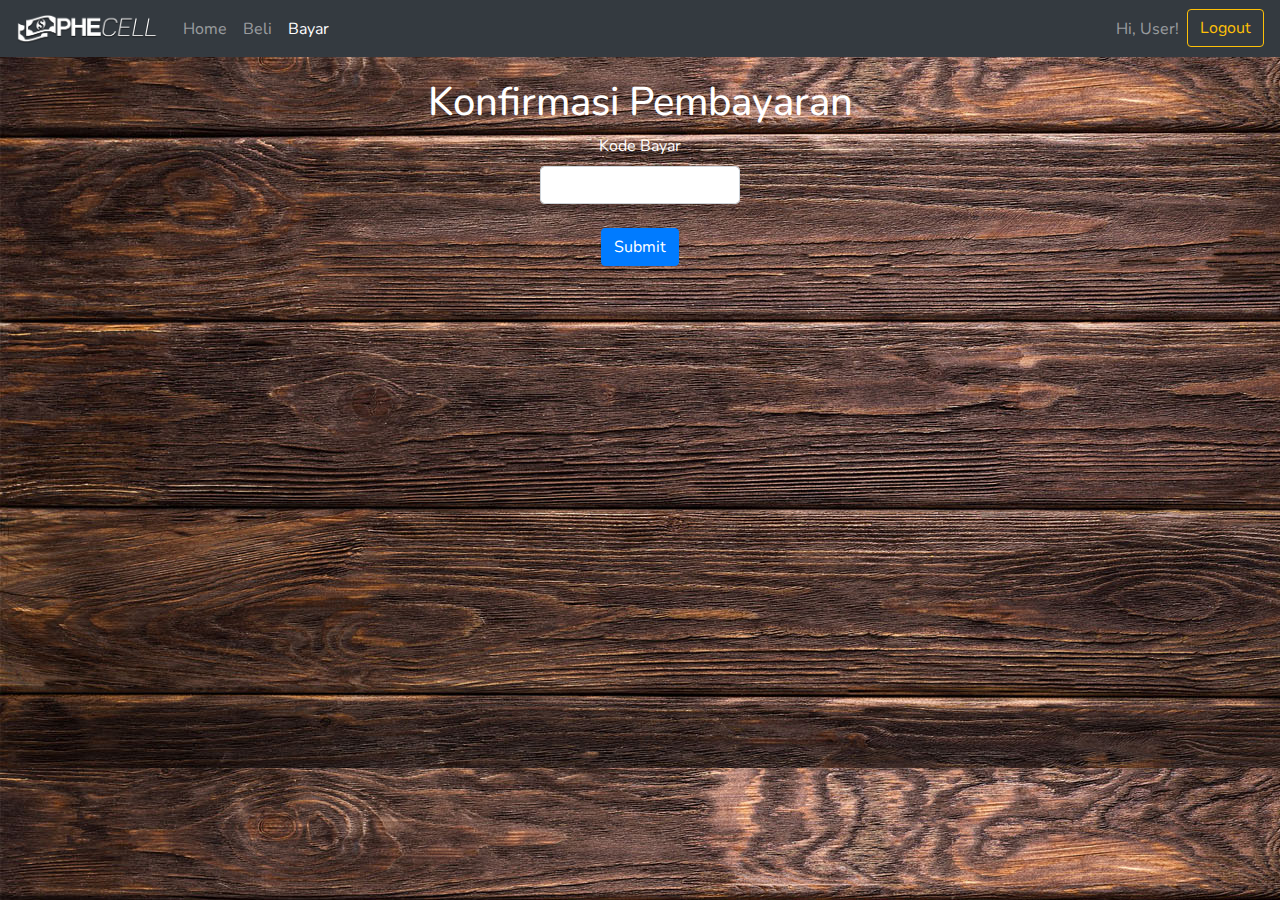
<file: bayar.html>
<!DOCTYPE html>
<html>
<head>
	<title>Konfirmasi Pembayaran</title>
	<link rel="stylesheet" href="https://stackpath.bootstrapcdn.com/bootstrap/4.3.1/css/bootstrap.min.css" integrity="sha384-ggOyR0iXCbMQv3Xipma34MD+dH/1fQ784/j6cY/iJTQUOhcWr7x9JvoRxT2MZw1T" crossorigin="anonymous">
  <script type="text/javascript" src="jquery.js"></script>
  <script src="https://code.jquery.com/jquery-3.3.1.slim.min.js" integrity="sha384-q8i/X+965DzO0rT7abK41JStQIAqVgRVzpbzo5smXKp4YfRvH+8abtTE1Pi6jizo" crossorigin="anonymous"></script>
  <script src="https://cdnjs.cloudflare.com/ajax/libs/popper.js/1.14.7/umd/popper.min.js" integrity="sha384-UO2eT0CpHqdSJQ6hJty5KVphtPhzWj9WO1clHTMGa3JDZwrnQq4sF86dIHNDz0W1" crossorigin="anonymous"></script>
  <script src="https://stackpath.bootstrapcdn.com/bootstrap/4.3.1/js/bootstrap.min.js" integrity="sha384-JjSmVgyd0p3pXB1rRibZUAYoIIy6OrQ6VrjIEaFf/nJGzIxFDsf4x0xIM+B07jRM" crossorigin="anonymous"></script>
  <!-- Latest compiled and minified JavaScript -->
  <link rel="stylesheet" type="text/css" href="style.css">
  <style>
      @import url('https://fonts.googleapis.com/css?family=Nunito|Source+Sans+Pro&display=swap');
      </style>
</head>
<body>
    <nav class="navbar navbar-expand-lg navbar navbar-dark bg-dark fixed-top" >
        <button class="navbar-toggler" type="button" data-toggle="collapse" data-target="#navbarTogglerDemo03" aria-controls="navbarTogglerDemo03" aria-expanded="false" aria-label="Toggle navigation">
          <span class="navbar-toggler-icon"></span>
        </button>
        <a class="navbar-brand" href="#"><img src="src/Logo Phecell.png" height="30" alt="axis"></a>
      
        <div class="collapse navbar-collapse" id="navbarTogglerDemo03">
          <ul class="navbar-nav mr-auto mt-2 mt-lg-0">
            <li class="nav-item">
              <a class="nav-link" href="home.html">Home</a>
            </li>
            <li class="nav-item">
              <a class="nav-link" href="pesan.html">Beli</a>
            </li>
            <li class="nav-item active">
                <a class="nav-link" href="bayar.html">Bayar<span class="sr-only">(current)</span></a>
            </li>
          </ul>
          <ul class="navbar-nav ml-auto">
              <li class="nav-item">
                  <a class="nav-link" href="#">Hi, User!</a>
              </li>
              <li class="nav-item">
                <a class="btn btn-outline-warning" href="index.html">Logout</a>
              </li>
          </ul>
        </div>
    </nav>
    <div class="container" style="margin-top: 20px">
        <div class="row justify-content-center align-items-center">
          <form align="center" style="margin: 10px">
                <div>
                        <h1><br/>Konfirmasi Pembayaran<br/></h1>
                      </div>  
            <div align="center" >
                <label for="nomor">Kode Bayar</label>
                <input type="text" class="form-control" style="width: 200px">
            </div>
            <br/>
            <button type="submit" class="btn btn-primary">Submit</button>
            </form>
        </div>
    </div>
</body>
</html>
</file>
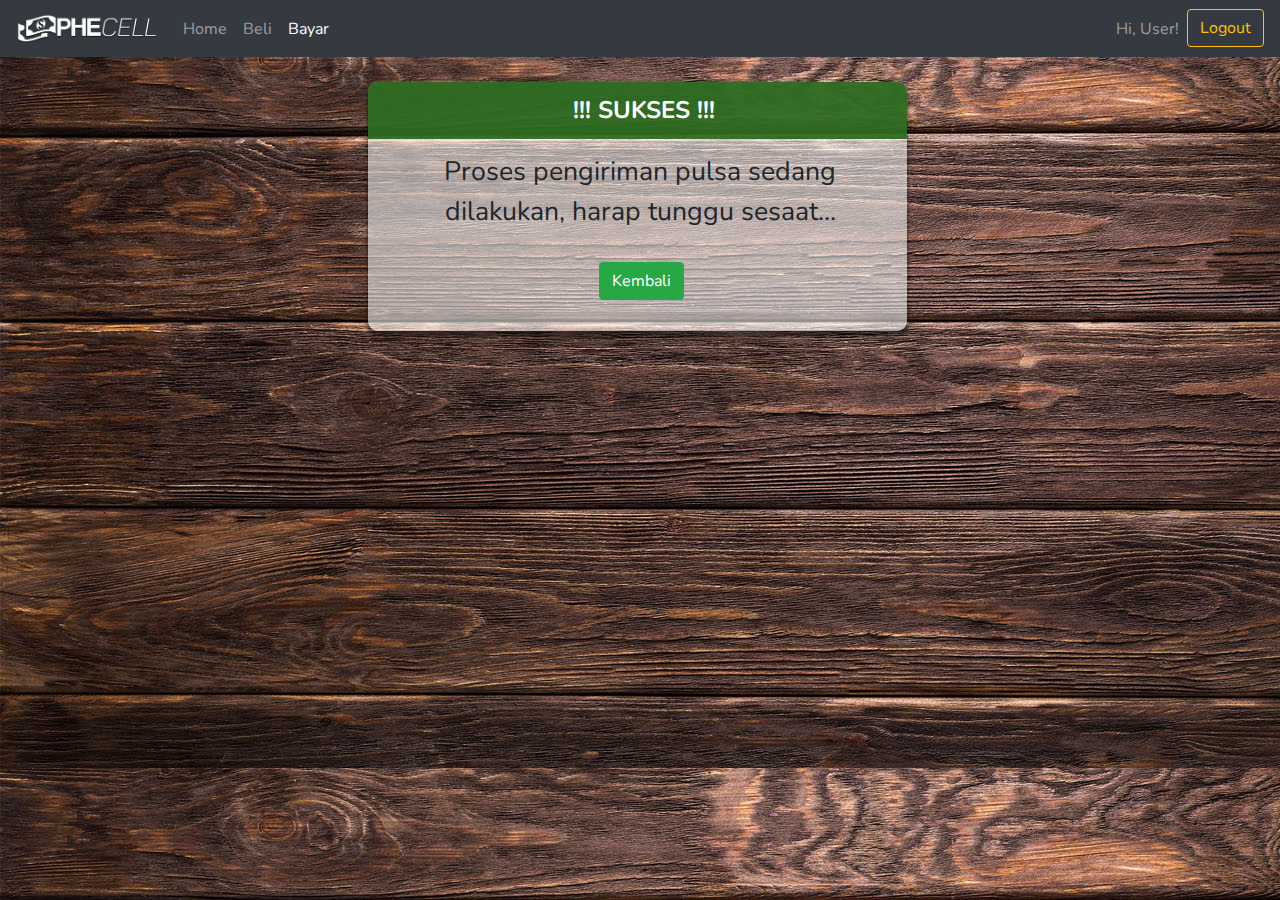
<file: betul.html>
<!DOCTYPE html>
<html>
<head>
	<title>Konfirmasi Pembayaran</title>
	<link rel="stylesheet" href="https://stackpath.bootstrapcdn.com/bootstrap/4.3.1/css/bootstrap.min.css" integrity="sha384-ggOyR0iXCbMQv3Xipma34MD+dH/1fQ784/j6cY/iJTQUOhcWr7x9JvoRxT2MZw1T" crossorigin="anonymous">
  <script type="text/javascript" src="jquery.js"></script>
  <script src="https://code.jquery.com/jquery-3.3.1.slim.min.js" integrity="sha384-q8i/X+965DzO0rT7abK41JStQIAqVgRVzpbzo5smXKp4YfRvH+8abtTE1Pi6jizo" crossorigin="anonymous"></script>
  <script src="https://cdnjs.cloudflare.com/ajax/libs/popper.js/1.14.7/umd/popper.min.js" integrity="sha384-UO2eT0CpHqdSJQ6hJty5KVphtPhzWj9WO1clHTMGa3JDZwrnQq4sF86dIHNDz0W1" crossorigin="anonymous"></script>
  <script src="https://stackpath.bootstrapcdn.com/bootstrap/4.3.1/js/bootstrap.min.js" integrity="sha384-JjSmVgyd0p3pXB1rRibZUAYoIIy6OrQ6VrjIEaFf/nJGzIxFDsf4x0xIM+B07jRM" crossorigin="anonymous"></script>
  <!-- Latest compiled and minified JavaScript -->
  <link rel="stylesheet" type="text/css" href="style.css">
  <style>
      @import url('https://fonts.googleapis.com/css?family=Nunito|Source+Sans+Pro&display=swap');
      </style>
</head>
<body>
    <nav class="navbar navbar-expand-lg navbar navbar-dark bg-dark fixed-top" >
        <button class="navbar-toggler" type="button" data-toggle="collapse" data-target="#navbarTogglerDemo03" aria-controls="navbarTogglerDemo03" aria-expanded="false" aria-label="Toggle navigation">
          <span class="navbar-toggler-icon"></span>
        </button>
        <a class="navbar-brand" href="#"><img src="src/Logo Phecell.png" height="30" alt="axis"></a>
      
        <div class="collapse navbar-collapse" id="navbarTogglerDemo03">
          <ul class="navbar-nav mr-auto mt-2 mt-lg-0">
            <li class="nav-item">
              <a class="nav-link" href="home.html">Home</a>
            </li>
            <li class="nav-item">
              <a class="nav-link" href="pesan.html">Beli</a>
            </li>
            <li class="nav-item active">
                <a class="nav-link" href="bayar.html">Bayar<span class="sr-only">(current)</span></a>
            </li>
          </ul>
          <ul class="navbar-nav ml-auto">
              <li class="nav-item">
                  <a class="nav-link" href="#">Hi, User!</a>
              </li>
              <li class="nav-item">
                <a class="btn btn-outline-warning" href="index.html">Logout</a>
              </li>
          </ul>
        </div>
    </nav>
    <div class="box">
        <img src="src/logotulisan_v2/Kotak-Transparan/kotaksukses.png">
        <a class="tulisan-box" style="color: white"><b>!!! SUKSES !!!</b></a>
        <p class="isi-box">Proses pengiriman pulsa sedang dilakukan, harap tunggu sesaat...</p>
        <a class="kembali btn btn-success" style="color: white" href="home.html">Kembali</a>
    </div> 
</body>
</html>
</file>
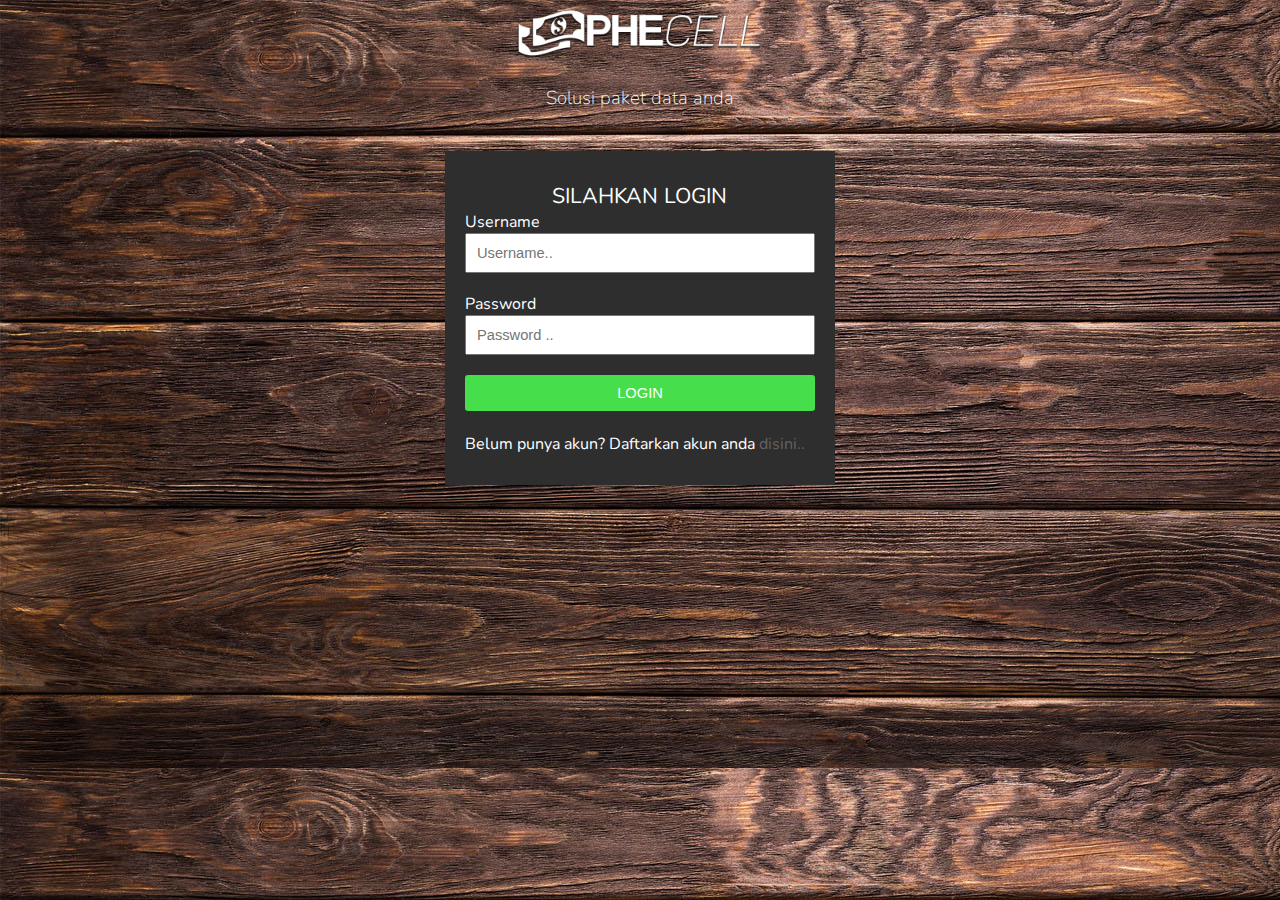
<file: login.html>
<!DOCTYPE html>
<html>
<head>
	<title>LOGIN</title>
	<link rel="stylesheet" type="text/css" href="style.css">
	<style>
		@import url('https://fonts.googleapis.com/css?family=Nunito|Source+Sans+Pro&display=swap');
	</style>
</head>
<body>
	
	<div style="margin: 0 auto;text-align:center">
		<img src="src/Logo Phecell.png" width="250">
	</div>
	<h3>Solusi paket data anda</h3>

	<div class="kotak">
		<form>
			<div>
				<label class="judul-form">Silahkan Login</label>
			</div>
			<label>Username</label>
            <input type="text" name="username" class="form_login" placeholder="Username..">
            
			<label>Password</label>
			<input type="password" name="password" class="form_login" placeholder="Password ..">

			<input type="submit" class="tombol_login" value="LOGIN">
			<br/>
			<br/>
			<label align="center">Belum punya akun? Daftarkan akun anda <a href="register.html" class="link">disini..</a></label>
		</form>
		
	</div>


</body>
</html>
</file>
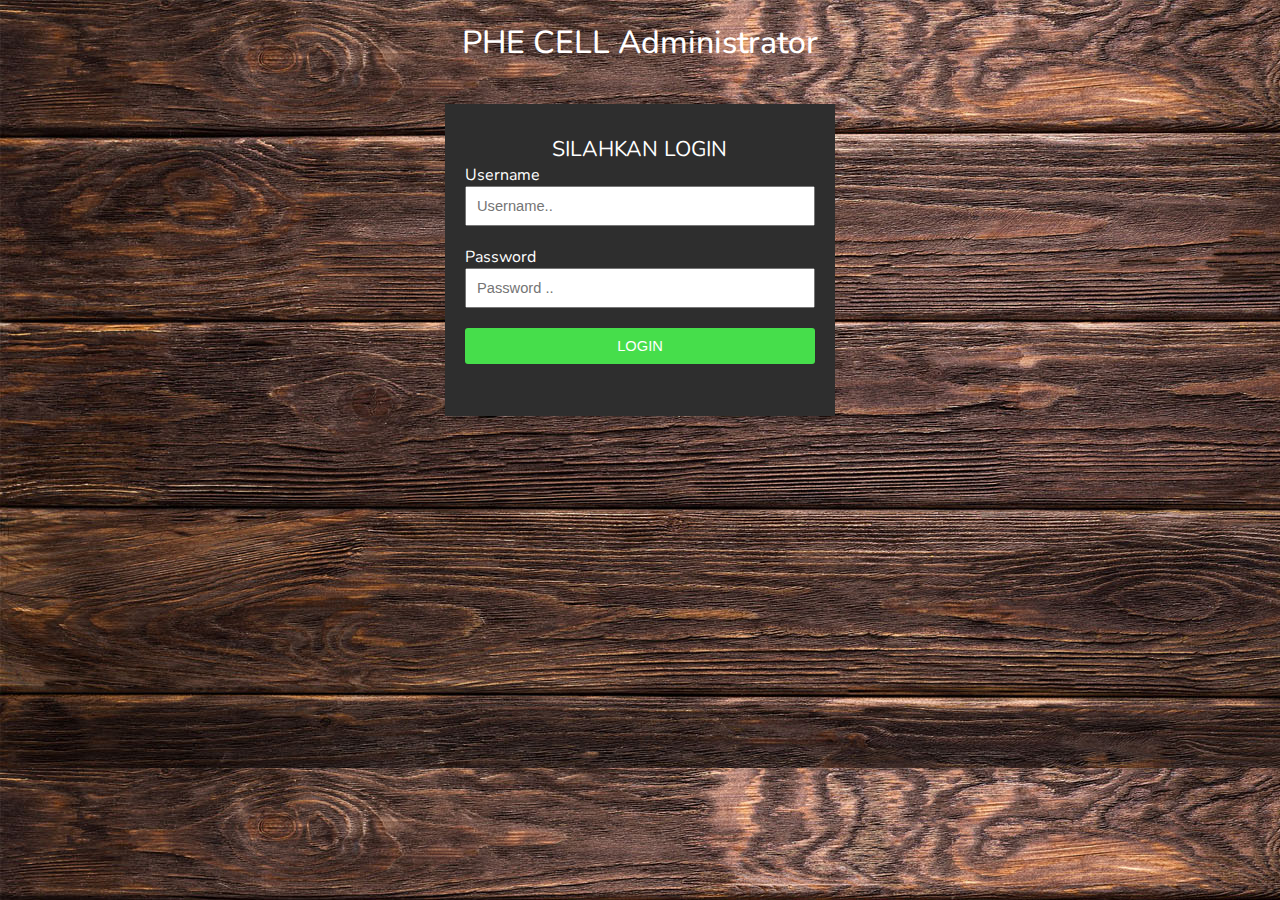
<file: loginadmin.html>
<!DOCTYPE html>
<html>
<head>
	<title>LOGIN</title>
	<link rel="stylesheet" type="text/css" href="style.css">
	<style>
			@import url('https://fonts.googleapis.com/css?family=Nunito|Source+Sans+Pro&display=swap');
	</style>
</head>
<body>
	
	<h1>PHE CELL Administrator</h1>

	<div class="kotak">
		<form>
			<div>
				<label class="judul-form">Silahkan Login</label>
			</div>
			<label>Username</label>
            <input type="text" name="username" class="form_login" placeholder="Username..">
            
			<label>Password</label>
			<input type="password" name="password" class="form_login" placeholder="Password ..">

			<input type="submit" class="tombol_login" value="LOGIN">
			<br/>
			<br/>
		</form>
		
	</div>


</body>
</html>
</file>
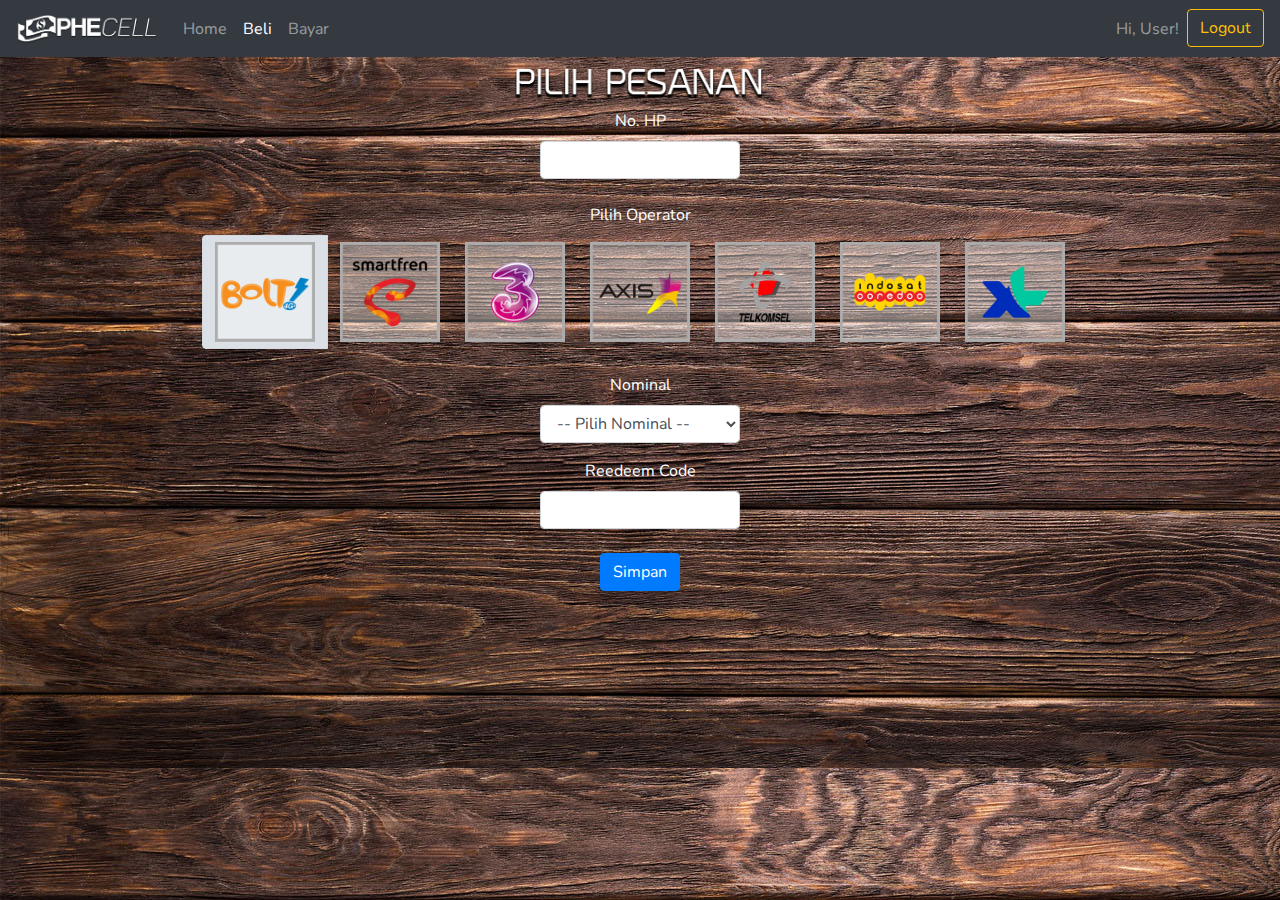
<file: pesan.html>
<!DOCTYPE html>
<html>
<head>
	<title>Pesanan</title>
	<link rel="stylesheet" href="https://stackpath.bootstrapcdn.com/bootstrap/4.3.1/css/bootstrap.min.css" integrity="sha384-ggOyR0iXCbMQv3Xipma34MD+dH/1fQ784/j6cY/iJTQUOhcWr7x9JvoRxT2MZw1T" crossorigin="anonymous">
  <script type="text/javascript" src="jquery.js"></script>
  <script src="https://code.jquery.com/jquery-3.3.1.slim.min.js" integrity="sha384-q8i/X+965DzO0rT7abK41JStQIAqVgRVzpbzo5smXKp4YfRvH+8abtTE1Pi6jizo" crossorigin="anonymous"></script>
  <script src="https://cdnjs.cloudflare.com/ajax/libs/popper.js/1.14.7/umd/popper.min.js" integrity="sha384-UO2eT0CpHqdSJQ6hJty5KVphtPhzWj9WO1clHTMGa3JDZwrnQq4sF86dIHNDz0W1" crossorigin="anonymous"></script>
  <script src="https://stackpath.bootstrapcdn.com/bootstrap/4.3.1/js/bootstrap.min.js" integrity="sha384-JjSmVgyd0p3pXB1rRibZUAYoIIy6OrQ6VrjIEaFf/nJGzIxFDsf4x0xIM+B07jRM" crossorigin="anonymous"></script>
  <!-- Latest compiled and minified JavaScript -->
  <link rel="stylesheet" type="text/css" href="style.css">
  <style>
      @import url('https://fonts.googleapis.com/css?family=Nunito|Source+Sans+Pro&display=swap');
      </style>
</head>
<body>
    <nav class="navbar navbar-expand-lg navbar navbar-dark bg-dark fixed-top" >
        <button class="navbar-toggler" type="button" data-toggle="collapse" data-target="#navbarTogglerDemo03" aria-controls="navbarTogglerDemo03" aria-expanded="false" aria-label="Toggle navigation">
          <span class="navbar-toggler-icon"></span>
        </button>
        <a class="navbar-brand" href="#"><img src="src/Logo Phecell.png" height="30" alt="axis"></a>
      
        <div class="collapse navbar-collapse" id="navbarTogglerDemo03">
          <ul class="navbar-nav mr-auto mt-2 mt-lg-0">
            <li class="nav-item">
              <a class="nav-link" href="home.html">Home</a>
            </li>
            <li class="nav-item active">
              <a class="nav-link" href="pesan.html">Beli <span class="sr-only">(current)</span></a>
            </li>
            <li class="nav-item">
                <a class="nav-link" href="bayar.html">Bayar</a>
            </li>
          </ul>
          <ul class="navbar-nav ml-auto">
              <li class="nav-item">
                  <a class="nav-link" href="#">Hi, User!</a>
              </li>
              <li class="nav-item">
                <a class="btn btn-outline-warning" href="index.html">Logout</a>
              </li>
          </ul>
        </div>
    </nav>
    <div class="container" style="margin-top: 20px">
        <div class="row justify-content-center align-items-center">
          <div style="margin: 0 auto;text-align:center">
            <br/>
            <br/>
            <img src="src/logotulisan_v2/Tulisan/pilihpesan.png" width="250">
          </div>
          <form align="center" style="margin: 10px">
              <div align="center" >
                <label for="nomor">No. HP</label>
                <input type="text" class="form-control" style="width: 200px" maxlength="12" >
              </div>
              <label><br/>Pilih Operator</label>
              <br/>
              <div class="btn-group btn-group-toggle" data-toggle="buttons">
                  <label class="btn btn-light active">
                    <input type="radio" name="options" id="option1" autocomplete="off" checked> <img src="src/1_bolt.png" height="100" alt="axis">
                  </label>
                  <label class="btn btn-light">
                    <input type="radio" name="options" id="option2" autocomplete="off"> <img src="src/2_smartfren.png" height="100" alt="axis">
                  </label>
                  <label class="btn btn-light">
                    <input type="radio" name="options" id="option3" autocomplete="off"> <img src="src/3_tri.png" height="100" alt="axis">
                  </label>
                  <label class="btn btn-light">
                    <input type="radio" name="options" id="option4" autocomplete="off"> <img src="src/4_axis.png" height="100" alt="axis">
                  </label>
                  <label class="btn btn-light">
                    <input type="radio" name="options" id="option5" autocomplete="off"> <img src="src/5_telkomsel.png" height="100" alt="axis">
                  </label>
                  <label class="btn btn-light">
                    <input type="radio" name="options" id="option6" autocomplete="off"> <img src="src/6_indosat.png" height="100" alt="axis">
                  </label>
                  <label class="btn btn-light">
                    <input type="radio" name="options" id="option7" autocomplete="off"> <img src="src/7_xl.png" height="100" alt="axis">
                  </label>
            </div>
            <br>
            <br/>
            <div class="form-group" align="center">
              <label for="nom">Nominal</label>
              <select class="form-control" id="nom" style="width: 200px">
                  <option value="0">-- Pilih Nominal --</option>
                  <option value="1">5000</option>
                  <option value="2">10000</option>
                  <option value="3">20000</option>
                  <option value="4">50000</option>
              </select>
            </div>
            <div align="center" >
                <label for="diskon">Reedeem Code</label>
                <input type="text" class="form-control" style="width: 200px" >
            </div>
            <br/>
            <button type="submit" class="btn btn-primary">Simpan</button>
          </form>
        </div>
      </div>
</body>
</html>
</file>
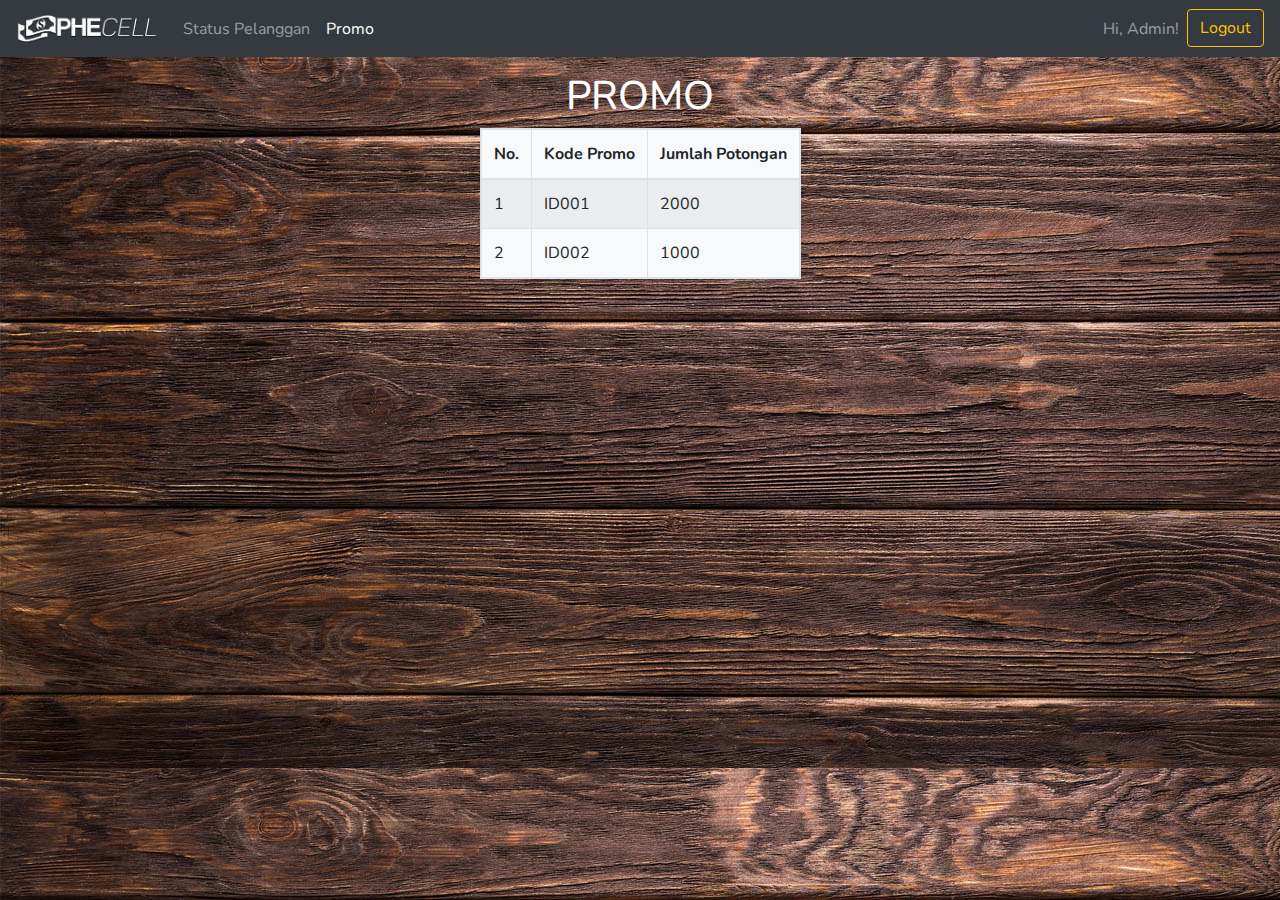
<file: promo.html>
<!DOCTYPE html>
<html>
<head>
	<title>Promo</title>
	<link rel="stylesheet" href="https://stackpath.bootstrapcdn.com/bootstrap/4.3.1/css/bootstrap.min.css" integrity="sha384-ggOyR0iXCbMQv3Xipma34MD+dH/1fQ784/j6cY/iJTQUOhcWr7x9JvoRxT2MZw1T" crossorigin="anonymous">
  <script type="text/javascript" src="jquery.js"></script>
  <script src="https://code.jquery.com/jquery-3.3.1.slim.min.js" integrity="sha384-q8i/X+965DzO0rT7abK41JStQIAqVgRVzpbzo5smXKp4YfRvH+8abtTE1Pi6jizo" crossorigin="anonymous"></script>
  <script src="https://cdnjs.cloudflare.com/ajax/libs/popper.js/1.14.7/umd/popper.min.js" integrity="sha384-UO2eT0CpHqdSJQ6hJty5KVphtPhzWj9WO1clHTMGa3JDZwrnQq4sF86dIHNDz0W1" crossorigin="anonymous"></script>
  <script src="https://stackpath.bootstrapcdn.com/bootstrap/4.3.1/js/bootstrap.min.js" integrity="sha384-JjSmVgyd0p3pXB1rRibZUAYoIIy6OrQ6VrjIEaFf/nJGzIxFDsf4x0xIM+B07jRM" crossorigin="anonymous"></script>
  <!-- Latest compiled and minified JavaScript -->
  <link rel="stylesheet" type="text/css" href="style.css">
  <style>
      @import url('https://fonts.googleapis.com/css?family=Nunito|Source+Sans+Pro&display=swap');
      </style>
</head>
<body>
    <nav class="navbar navbar-expand-lg navbar navbar-dark bg-dark fixed-top" >
        <button class="navbar-toggler" type="button" data-toggle="collapse" data-target="#navbarTogglerDemo03" aria-controls="navbarTogglerDemo03" aria-expanded="false" aria-label="Toggle navigation">
          <span class="navbar-toggler-icon"></span>
        </button>
        <a class="navbar-brand" href="#"><img src="src/Logo Phecell.png" height="30" alt="axis"></a>
      
        <div class="collapse navbar-collapse" id="navbarTogglerDemo03">
          <ul class="navbar-nav mr-auto mt-2 mt-lg-0">
            <li class="nav-item">
              <a class="nav-link" href="status.html">Status Pelanggan</a>
            </li>
            <li class="nav-item active">
              <a class="nav-link" href="promo.html">Promo <span class="sr-only">(current)</span></a>
            </li>
          </ul>
          <ul class="navbar-nav ml-auto">
              <li class="nav-item">
                  <a class="nav-link" href="#">Hi, Admin!</a>
              </li>
              <li class="nav-item">
                <a class="btn btn-outline-warning" href="index.html">Logout</a>
              </li>
          </ul>
        </div>
    </nav>
    <br/>
    <br/>
    <br/>
    <h1>PROMO</h1> 
    <div class="container">
        <div class="row justify-content-center align-items-center">
            <div class="col-xs-12 " align="center">
      <table class="table table-bordered table-striped table-hover bg-light table-responsive">
              <thead>
                      <tr>
                          <th class="short">No.</th>
                          <th>Kode Promo</th>
                          <th>Jumlah Potongan</th>            
                      </tr>
                  </thead>
                  <tbody>
                    <tr>
                        <td>1</td>
                        <td>ID001</td>
                        <td>2000</td>            
                    </tr>
                    <tr>
                        <td>2</td>
                        <td>ID002</td>
                        <td>1000</td>            
                    </tr>
                </tbody>
            </table>
        </div>
    </div>
</div>
</body>
</html>
</file>
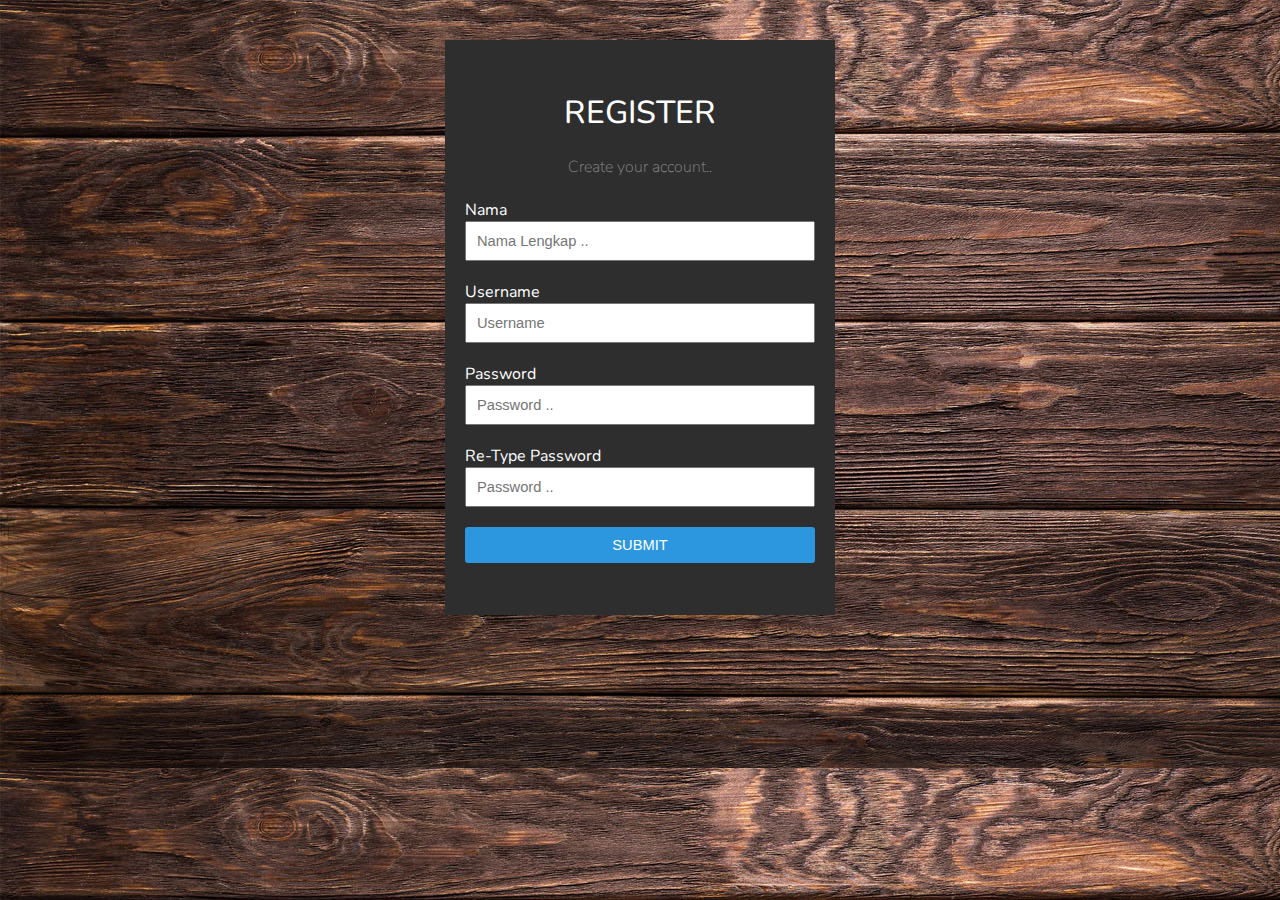
<file: register.html>
<!DOCTYPE html>
<html>
<head>
	<title>Register Your Account</title>
	<link rel="stylesheet" type="text/css" href="style.css">
	<style>
		@import url('https://fonts.googleapis.com/css?family=Nunito|Source+Sans+Pro&display=swap');
	</style>
</head>
<body>

	<div class="kotak">
        <h1>REGISTER</h1>
		<h4>Create your account..</h4>

		<form>
			<label>Nama</label>
            <input type="text" name="nama lengkap" class="form_login" placeholder="Nama Lengkap ..">
            
            <label>Username</label>
            <input type="text" name="username" class="form_login" placeholder="Username">

			<label>Password</label>
            <input type="password" name="password" class="form_login" placeholder="Password ..">
            
            <label>Re-Type Password</label>
			<input type="password" name="password" class="form_login" placeholder="Password ..">

			<input type="submit" class="tombol_regist" value="SUBMIT">

			<br/>
			<br/>
		</form>
		
	</div>


</body>
</html>
</file>
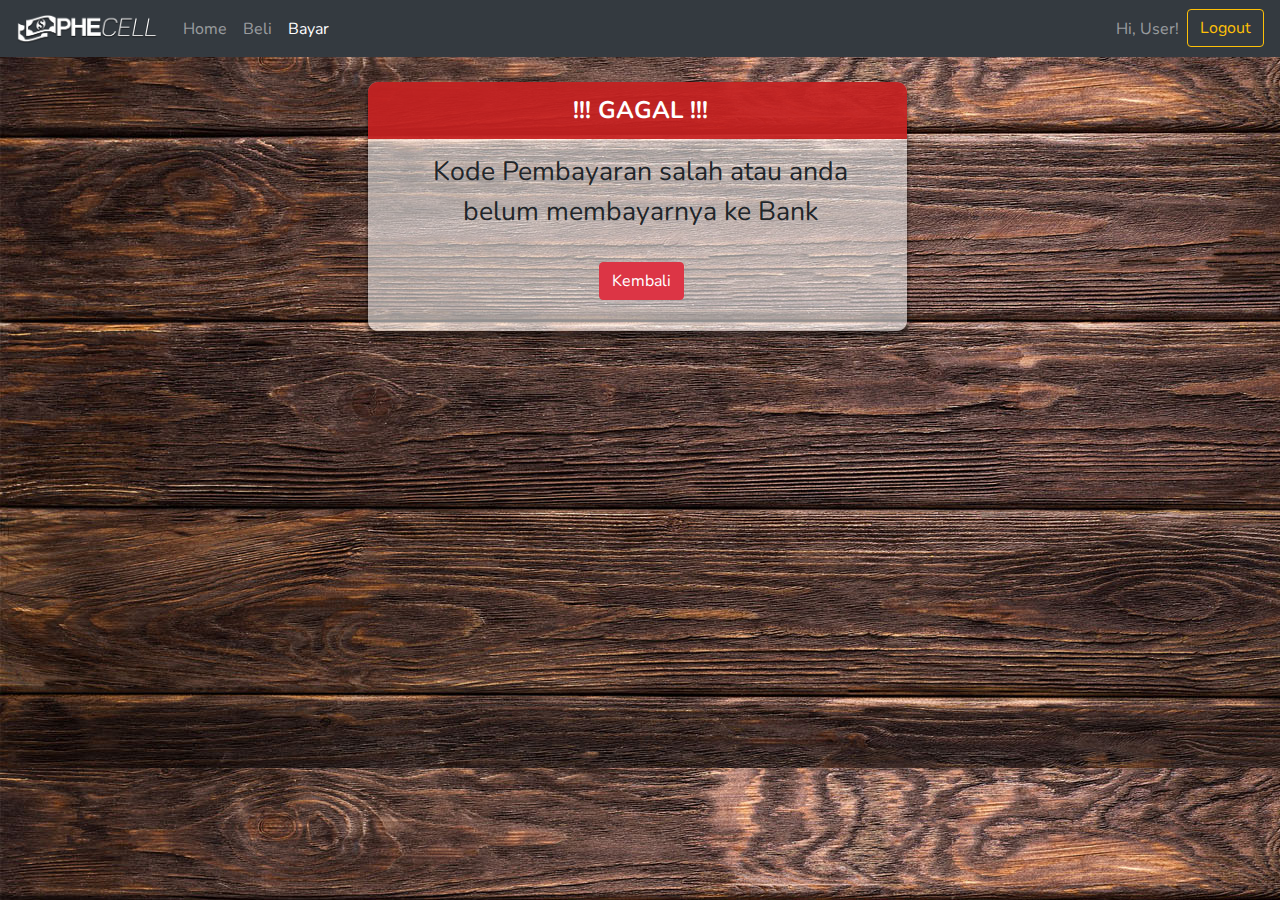
<file: salah.html>
<!DOCTYPE html>
<html>
<head>
	<title>Konfirmasi Pembayaran</title>
	<link rel="stylesheet" href="https://stackpath.bootstrapcdn.com/bootstrap/4.3.1/css/bootstrap.min.css" integrity="sha384-ggOyR0iXCbMQv3Xipma34MD+dH/1fQ784/j6cY/iJTQUOhcWr7x9JvoRxT2MZw1T" crossorigin="anonymous">
  <script type="text/javascript" src="jquery.js"></script>
  <script src="https://code.jquery.com/jquery-3.3.1.slim.min.js" integrity="sha384-q8i/X+965DzO0rT7abK41JStQIAqVgRVzpbzo5smXKp4YfRvH+8abtTE1Pi6jizo" crossorigin="anonymous"></script>
  <script src="https://cdnjs.cloudflare.com/ajax/libs/popper.js/1.14.7/umd/popper.min.js" integrity="sha384-UO2eT0CpHqdSJQ6hJty5KVphtPhzWj9WO1clHTMGa3JDZwrnQq4sF86dIHNDz0W1" crossorigin="anonymous"></script>
  <script src="https://stackpath.bootstrapcdn.com/bootstrap/4.3.1/js/bootstrap.min.js" integrity="sha384-JjSmVgyd0p3pXB1rRibZUAYoIIy6OrQ6VrjIEaFf/nJGzIxFDsf4x0xIM+B07jRM" crossorigin="anonymous"></script>
  <!-- Latest compiled and minified JavaScript -->
  <link rel="stylesheet" type="text/css" href="style.css">
  <style>
      @import url('https://fonts.googleapis.com/css?family=Nunito|Source+Sans+Pro&display=swap');
      </style>
</head>
<body>
    <nav class="navbar navbar-expand-lg navbar navbar-dark bg-dark fixed-top" >
        <button class="navbar-toggler" type="button" data-toggle="collapse" data-target="#navbarTogglerDemo03" aria-controls="navbarTogglerDemo03" aria-expanded="false" aria-label="Toggle navigation">
          <span class="navbar-toggler-icon"></span>
        </button>
        <a class="navbar-brand" href="#"><img src="src/Logo Phecell.png" height="30" alt="axis"></a>
      
        <div class="collapse navbar-collapse" id="navbarTogglerDemo03">
          <ul class="navbar-nav mr-auto mt-2 mt-lg-0">
            <li class="nav-item">
              <a class="nav-link" href="home.html">Home</a>
            </li>
            <li class="nav-item">
              <a class="nav-link" href="pesan.html">Beli</a>
            </li>
            <li class="nav-item active">
                <a class="nav-link" href="bayar.html">Bayar<span class="sr-only">(current)</span></a>
            </li>
          </ul>
          <ul class="navbar-nav ml-auto">
              <li class="nav-item">
                  <a class="nav-link" href="#">Hi, User!</a>
              </li>
              <li class="nav-item">
                <a class="btn btn-outline-warning" href="index.html">Logout</a>
              </li>
          </ul>
        </div>
    </nav>
    <div class="box">
        <img src="src/logotulisan_v2/Kotak-Transparan/kotakgagal.png">
        <a class="tulisan-box" style="color: white"><b>!!! GAGAL !!!</b></a>
        <p class="isi-box">Kode Pembayaran salah atau anda belum membayarnya ke Bank</p>
        <a class="kembali btn btn-danger" style="color: white" href="bayar.html">Kembali</a>
    </div> 
</body>
</html>
</file>
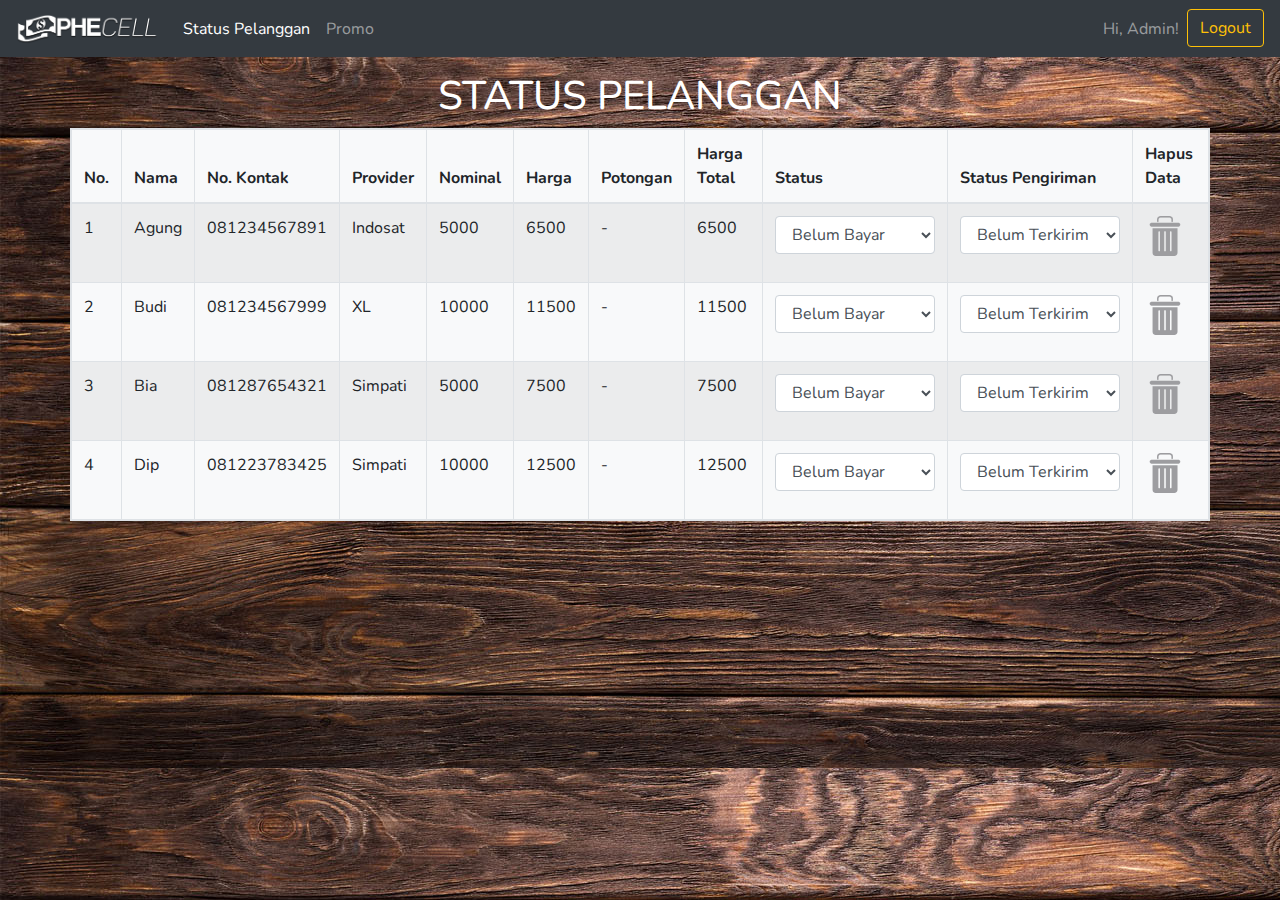
<file: status.html>
<!DOCTYPE html>
<html>
<head>
	<title>Status Pelanggan</title>
	<link rel="stylesheet" href="https://stackpath.bootstrapcdn.com/bootstrap/4.3.1/css/bootstrap.min.css" integrity="sha384-ggOyR0iXCbMQv3Xipma34MD+dH/1fQ784/j6cY/iJTQUOhcWr7x9JvoRxT2MZw1T" crossorigin="anonymous">
  <script type="text/javascript" src="jquery.js"></script>
  <script src="https://code.jquery.com/jquery-3.3.1.slim.min.js" integrity="sha384-q8i/X+965DzO0rT7abK41JStQIAqVgRVzpbzo5smXKp4YfRvH+8abtTE1Pi6jizo" crossorigin="anonymous"></script>
  <script src="https://cdnjs.cloudflare.com/ajax/libs/popper.js/1.14.7/umd/popper.min.js" integrity="sha384-UO2eT0CpHqdSJQ6hJty5KVphtPhzWj9WO1clHTMGa3JDZwrnQq4sF86dIHNDz0W1" crossorigin="anonymous"></script>
  <script src="https://stackpath.bootstrapcdn.com/bootstrap/4.3.1/js/bootstrap.min.js" integrity="sha384-JjSmVgyd0p3pXB1rRibZUAYoIIy6OrQ6VrjIEaFf/nJGzIxFDsf4x0xIM+B07jRM" crossorigin="anonymous"></script>
  <!-- Latest compiled and minified JavaScript -->
  <link rel="stylesheet" type="text/css" href="style.css">
  <style>
      @import url('https://fonts.googleapis.com/css?family=Nunito|Source+Sans+Pro&display=swap');
      </style>
</head>
<body>
    <nav class="navbar navbar-expand-lg navbar navbar-dark bg-dark fixed-top" >
        <button class="navbar-toggler" type="button" data-toggle="collapse" data-target="#navbarTogglerDemo03" aria-controls="navbarTogglerDemo03" aria-expanded="false" aria-label="Toggle navigation">
          <span class="navbar-toggler-icon"></span>
        </button>
        <a class="navbar-brand" href="#"><img src="src/Logo Phecell.png" height="30" alt="axis"></a>
      
        <div class="collapse navbar-collapse" id="navbarTogglerDemo03">
          <ul class="navbar-nav mr-auto mt-2 mt-lg-0">
            <li class="nav-item active">
              <a class="nav-link" href="status.html">Status Pelanggan<span class="sr-only">(current)</span></a>
            </li>
            <li class="nav-item">
              <a class="nav-link" href="promo.html">Promo</a>
            </li>
          </ul>
          <ul class="navbar-nav ml-auto">
              <li class="nav-item">
                  <a class="nav-link" href="#">Hi, Admin!</a>
              </li>
              <li class="nav-item">
                <a class="btn btn-outline-warning" href="index.html">Logout</a>
              </li>
          </ul>
        </div>
    </nav>
            <br/>
            <br/>
            <br/>
    <h1>STATUS PELANGGAN</h1> 
    <div class="container">
        <div class="row justify-content-center align-items-center">
            <div class="col-xs-12 " align="center">
      <table class="table table-bordered table-striped table-hover bg-light table-responsive">
              <thead>
                      <tr>
                          <th class="short">No.</th>
                          <th>Nama</th>
                          <th>No. Kontak</th>
                          <th>Provider</th>
                          <th>Nominal</th>
                          <th>Harga</th>
                          <th>Potongan</th>
                          <th>Harga Total</th>
                          <th>Status</th>
                          <th>Status Pengiriman</th>
                          <th>Hapus Data</th>
                      </tr>
                  </thead>
                  <tbody>
                      <tr>
                          <td>1</td>
                          <td>Agung</td>
                          <td>081234567891</td>
                          <td>Indosat</td>
                          <td>5000</td>
                          <td>6500</td>
                          <td>-</td>
                          <td>6500</td>
                          <td>
                            <div class="form-group">
                              <select class="form-control" id="Status" style="width: 160px">
                                <option value="0">Belum Bayar</option>
                                <option value="1">Sudah Bayar</option>
                              </select>
                            </div>
                          </td>
                          <td>
                            <div class="form-group">
                              <select class="form-control" id="Status" style="width: 160px">
                                <option value="0">Belum Terkirim</option>
                                <option value="1">Sudah Terkirim</option>
                              </select>
                            </div>
                          </td>
                          <td>
                            <a href="#"><img src="src/delete.png" width="40" alt="Hapus"/></a>
                          </td>
                      </tr>
            
                      <tr>
                          <td>2</td>
                          <td>Budi</td>
                          <td>081234567999</td>
                          <td>XL</td>
                          <td>10000</td>
                          <td>11500</td>
                          <td>-</td>
                          <td>11500</td>
                          <td>
                            <div class="form-group">
                              <select class="form-control" id="Status" style="width: 160px">
                                <option value="0">Belum Bayar</option>
                                <option value="1">Sudah Bayar</option>
                              </select>
                            </div>
                          </td>
                          <td>
                            <div class="form-group">
                              <select class="form-control" id="Status" style="width: 160px">
                                <option value="0">Belum Terkirim</option>
                                <option value="1">Sudah Terkirim</option>
                              </select>
                            </div>
                          </td>
                          <td>
                              <a href="#"><img src="src/delete.png" width="40" alt="Hapus"/></a>
                          </td>
                      </tr>
            
                      <tr>
                          <td>3</td>
                          <td>Bia</td>
                          <td>081287654321</td>
                          <td>Simpati</td>
                          <td>5000</td>
                          <td>7500</td>
                          <td>-</td>
                          <td>7500</td>
                          <td>
                            <div class="form-group">
                              <select class="form-control" id="Status" style="width: 160px">
                                <option value="0">Belum Bayar</option>
                                <option value="1">Sudah Bayar</option>
                              </select>
                            </div>
                          </td>
                          <td>
                            <div class="form-group">
                              <select class="form-control" id="Status" style="width: 160px">
                                <option value="0">Belum Terkirim</option>
                                <option value="1">Sudah Terkirim</option>
                              </select>
                            </div>
                          </td>
                          <td>
                              <a href="#"><img src="src/delete.png" width="40" alt="Hapus"/></a>
                          </td>
                      </tr>
            
                      <tr>
                          <td>4</td>
                          <td>Dip</td>
                          <td>081223783425</td>
                          <td>Simpati</td>
                          <td>10000</td>
                          <td>12500</td>
                          <td>-</td>
                          <td>12500</td>
                          <td>
                            <div class="form-group">
                              <select class="form-control" id="Status" style="width: 160px">
                                <option value="0">Belum Bayar</option>
                                <option value="1">Sudah Bayar</option>
                              </select>
                            </div>
                          </td>
                          <td>
                            <div class="form-group">
                              <select class="form-control" id="Status" style="width: 160px">
                                <option value="0">Belum Terkirim</option>
                                <option value="1">Sudah Terkirim</option>
                              </select>
                            </div>
                          </td>
                          <td>
                              <a href="#"><img src="src/delete.png" width="40" alt="Hapus"/></a>
                          </td>
                      </tr>
                  </tbody>
            </table>
          </div>
        </div>
      </div>    
</body>
</html>
</file>
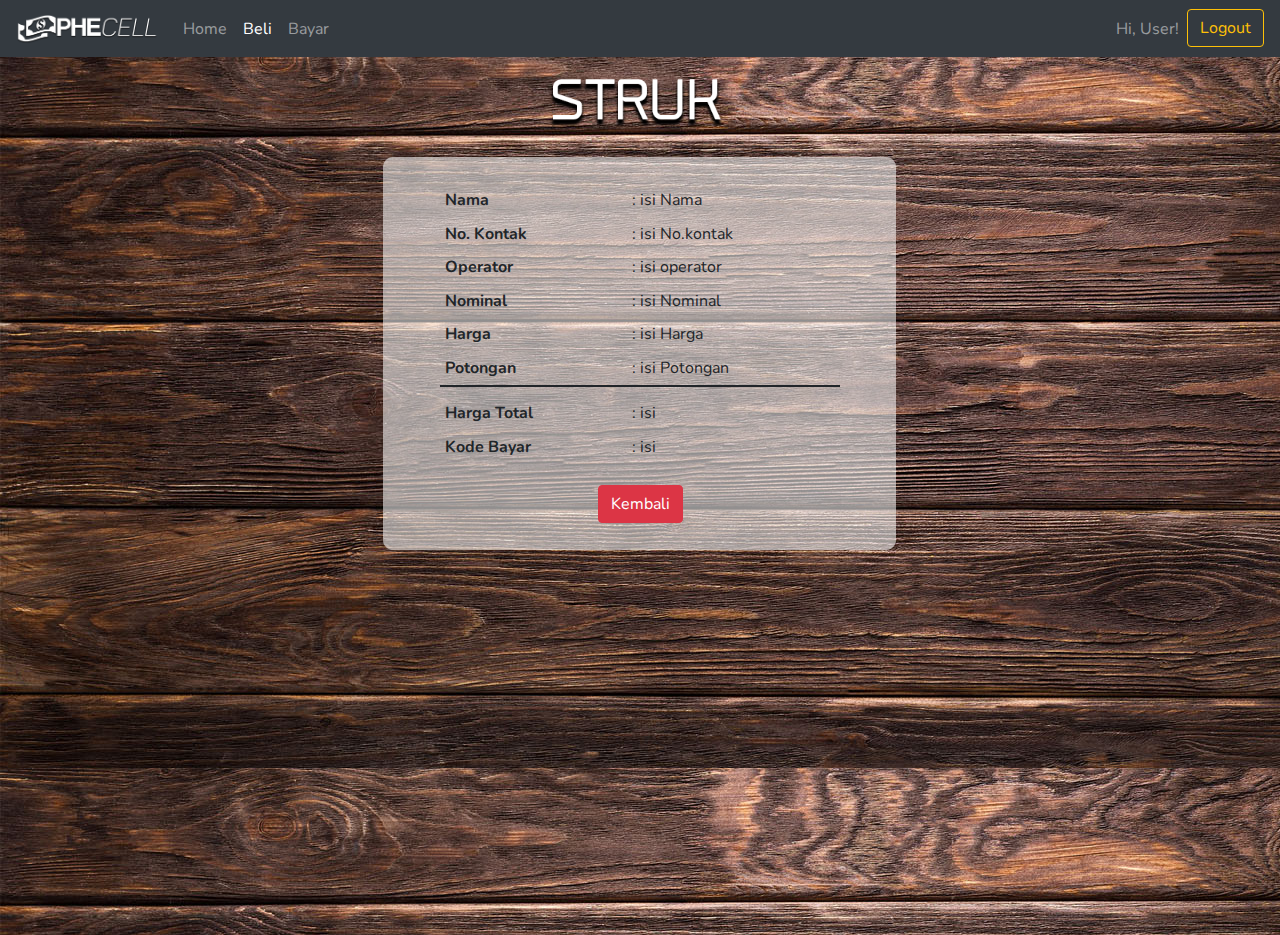
<file: struk.html>
<!DOCTYPE html>
<html>
<head>
	<title>Pesanan</title>
	<link rel="stylesheet" href="https://stackpath.bootstrapcdn.com/bootstrap/4.3.1/css/bootstrap.min.css" integrity="sha384-ggOyR0iXCbMQv3Xipma34MD+dH/1fQ784/j6cY/iJTQUOhcWr7x9JvoRxT2MZw1T" crossorigin="anonymous">
  <script type="text/javascript" src="jquery.js"></script>
  <script src="https://code.jquery.com/jquery-3.3.1.slim.min.js" integrity="sha384-q8i/X+965DzO0rT7abK41JStQIAqVgRVzpbzo5smXKp4YfRvH+8abtTE1Pi6jizo" crossorigin="anonymous"></script>
  <script src="https://cdnjs.cloudflare.com/ajax/libs/popper.js/1.14.7/umd/popper.min.js" integrity="sha384-UO2eT0CpHqdSJQ6hJty5KVphtPhzWj9WO1clHTMGa3JDZwrnQq4sF86dIHNDz0W1" crossorigin="anonymous"></script>
  <script src="https://stackpath.bootstrapcdn.com/bootstrap/4.3.1/js/bootstrap.min.js" integrity="sha384-JjSmVgyd0p3pXB1rRibZUAYoIIy6OrQ6VrjIEaFf/nJGzIxFDsf4x0xIM+B07jRM" crossorigin="anonymous"></script>
  <!-- Latest compiled and minified JavaScript -->
  <link rel="stylesheet" type="text/css" href="style.css">
  <style>
      @import url('https://fonts.googleapis.com/css?family=Nunito|Source+Sans+Pro&display=swap');
      </style>
</head>
<body>
    <nav class="navbar navbar-expand-lg navbar navbar-dark bg-dark" >
        <button class="navbar-toggler" type="button" data-toggle="collapse" data-target="#navbarTogglerDemo03" aria-controls="navbarTogglerDemo03" aria-expanded="false" aria-label="Toggle navigation">
          <span class="navbar-toggler-icon"></span>
        </button>
        <a class="navbar-brand" href="#"><img src="src/Logo Phecell.png" height="30" alt="axis"></a>
      
        <div class="collapse navbar-collapse" id="navbarTogglerDemo03">
          <ul class="navbar-nav mr-auto mt-2 mt-lg-0">
            <li class="nav-item">
              <a class="nav-link" href="home.html">Home</a>
            </li>
            <li class="nav-item active">
              <a class="nav-link" href="pesan.html">Beli<span class="sr-only">(current)</span></a>
            </li>
            <li class="nav-item">
                <a class="nav-link" href="bayar.html">Bayar</a>
            </li>
          </ul>
          <ul class="navbar-nav ml-auto">
              <li class="nav-item">
                  <a class="nav-link" href="#">Hi, User!</a>
              </li>
              <li class="nav-item">
                <a class="btn btn-outline-warning" href="index.html">Logout</a>
              </li>
          </ul>
        </div>
    </nav>
    <div class="container">
        <div class="row justify-content-center align-items-center">
            <div class="col-md-8" align="center">
                <div style="margin: 0 auto;text-align:center">
                    <img src="src/logotulisan_v2/Tulisan/Struk.png" width="250">
                </div>
                <br/>
                <a><img src="src/logotulisan_v2/Kotak-Transparan/Rounded Edgges Struk.png"></a>
                <table class="struk table table-borderless table-sm table responsive ">                    
                        <tbody>
                        <tr>
                            <td><b>Nama</b></td>
                            <td>: isi Nama</td>
                        </tr>
                        <tr>
                            <td><b>No. Kontak</b></td>
                            <td>: isi No.kontak</td>
                        </tr>
                        <tr>
                            <td><b>Operator</b></td>
                            <td>: isi operator</td>
                        </tr>
                        <tr>
                            <td><b>Nominal</b></td>
                            <td>: isi Nominal</td>
                        </tr>
                        <tr>
                            <td><b>Harga</b></td>
                            <td>: isi Harga</td>
                        </tr>
                            <td><b>Potongan</b></td>
                            <td>: isi Potongan</td>
                        </tr>
                        <tr>
                                <td class="thick-line"></td>
                                <td class="thick-line"></td>
                            <tr>
                        <tr>
                            <td><b>Harga Total</b></td>
                            <td>: isi</td>
                        </tr>
                        <tr>
                            <td><b>Kode Bayar</b></td>
                            <td>: isi</td>
                        </tr>
                        </tbody>
                </table>
                <a class="btn btn-danger tombol-kembali" href="home.html">Kembali</a>
            </div>
        </div>
    </div>
</body>
</file>
<file: style.css>
body{
	font-family: 'Nunito', sans-serif;
	background: url(src/logotulisan_v2/Background/background.jpg)
}

.inapp{
	font-family: sans-serif;
	background: #fdfdfd;
}
 
.muka{
	background: url(src/logotulisan_v2/Background/background-welcome.jpg)
}

.welcome{
	margin: 295px 469px;
}

h1{
	text-align: center;
	/*ketebalan font*/
	font-weight: 500;
	color: #ffffff
}

h3{
	text-align: center;
	font-weight: 100;
	color: white
}

h4{
	text-align: center;
	font-weight: 100;
	color: #8d8d8d
}

.judul-form {
	margin: 87px;
	font-size: 16pt;
	text-transform: uppercase;
}
 
.tulisan_login{
	text-align: center;
	/*membuat semua huruf menjadi kapital*/
	text-transform: uppercase;
	font-family: 'Nunito', sans-serif;
	font-size: 20pt	
}
 
.kotak{
	width: 350px;
	background: rgb(46, 46, 46);
	/*meletakkan form ke tengah*/
	margin: 40px auto;
	padding: 30px 20px;
}
 
label{
	font-family: 'Nunito', sans-serif;
	font-size: 12pt;
	color: white
}
 
.form_login{
	/*membuat lebar form penuh*/
	box-sizing : border-box;
	width: 100%;
	padding: 10px;
	font-size: 11pt;
	margin-bottom: 20px;
}
 
.tombol_login{
	background: #46de4b;
	color: white;
	font-size: 11pt;
	width: 100%;
	border: none;
	border-radius: 3px;
	padding: 10px 20px;
}

.tombol_regist{
	background: #2C97DF;
	color: white;
	font-size: 11pt;
	width: 100%;
	border: none;
	border-radius: 3px;
	padding: 10px 20px;
}

.link{
	color: #636161;
	text-decoration: none;
	font-size: 12pt;
}

.tombol{
	width: 100%;
	background:rgb(245, 155, 21);
	color:white;
	border-top:0;
	border-left:0;
	border-right:0;
	border-bottom:5px solid rgb(187, 120, 19);
	padding: 11px 25px;
	text-decoration:none;
	font-family:sans-serif;
	font-size: 18pt;
	margin: 19px;
}

#outtable{
	padding: 20px;
	border:1px solid #e3e3e3;
	width:600px;
	border-radius: 5px;
}

.short{
	width: 50px;
}

.normal{
	width: 150px;
}

.btn-light {
	background-color: transparent;
	border-color: rgba(204, 204, 204, 0);
  }

.col-md-8{
	margin: 20px;
}

.struk{
	width: 400px;
	/* background: url(src/logotulisan_v2/Kotak-Transparan/Rounded\ Edgges\ Struk.png); */
	position: relative;
	margin: -371px;
}

.tombol-kembali{
	margin: 392px auto;
}


.table > tbody > tr > .thick-line {
    border-top: 2px solid;
}

.kdbayar {
    color: #46de4b;
}

.awal{
	margin: 10px;
	width: 100px;
}

.box{
	margin: 80px auto;
	text-align: center;
	position: relative;
}

.tulisan-box{
	position: absolute;
  margin: 12px -342px;
  font-size: x-large;
}

.isi-box{
	position: absolute;
	/* color: white; */
	margin: -189px 416px;
	font-size: 20pt;
}

.kembali{
	margin: 182px -316px;
  position: absolute;
}
</file>
